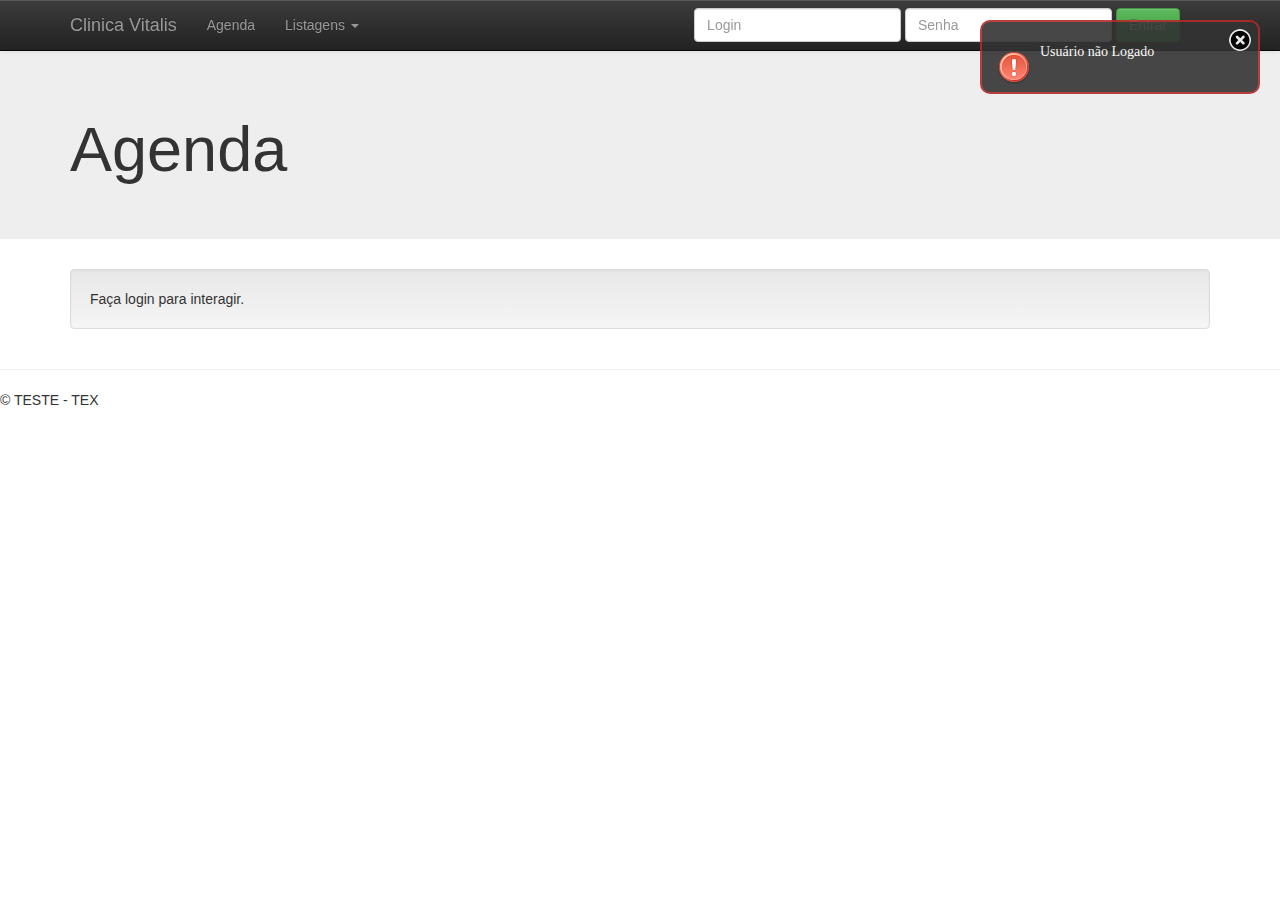
<file: index.html>
<!DOCTYPE html>
<!--[if lt IE 7]>      <html class="no-js lt-ie9 lt-ie8 lt-ie7"> <![endif]-->
<!--[if IE 7]>         <html class="no-js lt-ie9 lt-ie8"> <![endif]-->
<!--[if IE 8]>         <html class="no-js lt-ie9"> <![endif]-->
<!--[if gt IE 8]><!--> <html class="no-js"> <!--<![endif]-->
<head>
  <meta charset="utf-8">
  <meta http-equiv="X-UA-Compatible" content="IE=edge,chrome=1">
  <title>Clinica Vitalis</title>
  <meta name="description" content="Clinica Vitalis">
  <meta name="viewport" content="width=device-width, initial-scale=1.0">
  <link rel="shortcut icon"  href="img/favicon.ico" />
  <link rel="stylesheet" href="css/bootstrap.min.css">
  <link rel="stylesheet" href="css/bootstrap-theme.min.css">
  <link rel="stylesheet" href="js/toastmessage-plugin/resources/css/jquery.toastmessage.css" />
  <link rel="stylesheet" href="js/datepicker/css/datepicker.css" />
  <link rel="stylesheet" href="css/main.css">
  <script src="js/vendor/jquery-1.10.2.min.js"></script> 
  <script src="js/vendor/bootstrap.min.js"></script>
  <script src="js/vendor/modernizr-2.6.2-respond-1.1.0.min.js"></script>
  <script src="js/toastmessage-plugin/js/jquery.toastmessage.js"></script>   
  <script src="js/datepicker/js/bootstrap-datepicker.js"></script>   
  <script src="js/main.js"></script>  
  <script src="js/uiChange.js"></script>  

  

  <script src="js/paciente.js"></script>  
  <script src="js/daoPaciente.js"></script>  
  <script src="js/pacienteUiChange.js"></script>   

  <script src="js/user.js"></script>  
  <script src="js/daoUser.js"></script>  
  <script src="js/userUiChange.js"></script>  

  <script src="js/funcionario.js"></script>  
  <script src="js/daoFuncionario.js"></script>  
  <script src="js/funcionarioUiChange.js"></script>  


  <script src="js/agenda.js"></script>  

  <script src="js/consultas.js"></script>   
  <script src="js/daoConsulta.js"></script>   
  <script src="js/consultasUiChange.js"></script> 

  
  <script src="js/agendaDia.js"></script>   
  <script src="js/agendaDiaUiChange.js"></script>  
  
  
  <style>
  body {
    padding-top: 50px;
    padding-bottom: 20px;
  }
  </style>   
  <script>

  $(function() {
    checkForUserUI(0);
    backHome();    
  });

  </script> 
</head>
<body>

  <div class="navbar navbar-inverse navbar-fixed-top">
    <div class="container">
      <div class="navbar-header">
        <button type="button" class="navbar-toggle" data-toggle="collapse" data-target=".navbar-collapse">
          <span class="icon-bar"></span>
          <span class="icon-bar"></span>
          <span class="icon-bar"></span>
        </button>
        <a class="navbar-brand" href="#" onclick="backHome()">Clinica Vitalis</a>
      </div>
      <div class="navbar-collapse collapse">
        <ul class="nav navbar-nav">          
          <li><a href="#" class="active"  onclick="backHome()">Agenda</a></li>            
          <li class="dropdown">
            <a href="#" class="dropdown-toggle" data-toggle="dropdown">Listagens <b class="caret"></b></a>
            <ul class="dropdown-menu">
              <li name="bt_usu" id="bt_usu"><a href="#" onclick="abrirCadUsuarios()">Usuários</a></li>
              <li class="divider"></li>
              <li  name="bt_fun" id="bt_fun"><a href="#" onclick="abrirCadFuncionarios()">Funcionários</a></li>
              <li class="divider"></li>
              <li  name="bt_pac" id="bt_pac"><a href="#" onclick="abrirCadPacientes()">Pacientes</a></li>              
              <li class="divider"></li>
              <li  name="bt_pac" id="bt_pac"><a href="#" onclick="abrirCadConsultas()">Consultas</a></li>
            </ul>
          </li>
        </ul>
        <form class="navbar-form navbar-right" id="loginform" name="loginform" onsubmit="return userLogin();">
          <div class="form-group">
            <input type="text" placeholder="Login" class="form-control" id='loginuser' name='loginuser'>
          </div>
          <div class="form-group">
            <input type="password" placeholder="Senha" class="form-control"  id='pwduser' name='pwduser'>
          </div>
          <button type="submit" class="btn btn-success">Entrar</button>
        </form>

        <form class="navbar-form navbar-right" id="userdataform" name="userdataform" onsubmit="return userLogout();">
          <div class="form-group">
            <input type="text" class="form-control" readonly id="username" name="username">
          </div>         
          <button type="submit" class="btn btn-success">Sair</button>
        </form>
      </div><!--/.navbar-collapse -->
    </div>
  </div>

  <!-- Main jumbotron for a primary marketing message or call to action -->
  <div class="jumbotron">
    <div class="container">
      <h1  name='pgTitle' id='pgTitle'>Agenda</h1>      
    </div>
  </div>


  <div class="container" name='container' id='container'>
    <div class="well well-large">Faça login para interagir.</div>
  </div>

  <hr>

  <footer>
    <p>&copy; TESTE - TEX</p>
  </footer>

</body>
</html>
</file>
<file: css/main.css>
/* ==========================================================================
   Author's custom styles
   ========================================================================== */

 
.diaPassado{
	background-color: rgba(0,0,0,255);
	background-image: none;
	text-decoration: line-through;
}
</file>
<file: js/datepicker/css/datepicker.css>
/*!
 * Datepicker for Bootstrap
 *
 * Copyright 2012 Stefan Petre
 * Licensed under the Apache License v2.0
 * http://www.apache.org/licenses/LICENSE-2.0
 *
 */
.datepicker {
  top: 0;
  left: 0;
  padding: 4px;
  margin-top: 1px;
  -webkit-border-radius: 4px;
  -moz-border-radius: 4px;
  border-radius: 4px;
  /*.dow {
    border-top: 1px solid #ddd !important;
  }*/

}
.datepicker:before {
  content: '';
  display: inline-block;
  border-left: 7px solid transparent;
  border-right: 7px solid transparent;
  border-bottom: 7px solid #ccc;
  border-bottom-color: rgba(0, 0, 0, 0.2);
  position: absolute;
  top: -7px;
  left: 6px;
}
.datepicker:after {
  content: '';
  display: inline-block;
  border-left: 6px solid transparent;
  border-right: 6px solid transparent;
  border-bottom: 6px solid #ffffff;
  position: absolute;
  top: -6px;
  left: 7px;
}
.datepicker > div {
  display: none;
}
.datepicker table {
  width: 100%;
  margin: 0;
}
.datepicker td,
.datepicker th {
  text-align: center;
  width: 20px;
  height: 20px;
  -webkit-border-radius: 4px;
  -moz-border-radius: 4px;
  border-radius: 4px;
}
.datepicker td.day:hover {
  background: #eeeeee;
  cursor: pointer;
}
.datepicker td.day.disabled {
  color: #eeeeee;
}
.datepicker td.old,
.datepicker td.new {
  color: #999999;
}
.datepicker td.active,
.datepicker td.active:hover {
  color: #ffffff;
  background-color: #006dcc;
  background-image: -moz-linear-gradient(top, #0088cc, #0044cc);
  background-image: -webkit-gradient(linear, 0 0, 0 100%, from(#0088cc), to(#0044cc));
  background-image: -webkit-linear-gradient(top, #0088cc, #0044cc);
  background-image: -o-linear-gradient(top, #0088cc, #0044cc);
  background-image: linear-gradient(to bottom, #0088cc, #0044cc);
  background-repeat: repeat-x;
  filter: progid:DXImageTransform.Microsoft.gradient(startColorstr='#ff0088cc', endColorstr='#ff0044cc', GradientType=0);
  border-color: #0044cc #0044cc #002a80;
  border-color: rgba(0, 0, 0, 0.1) rgba(0, 0, 0, 0.1) rgba(0, 0, 0, 0.25);
  *background-color: #0044cc;
  /* Darken IE7 buttons by default so they stand out more given they won't have borders */

  filter: progid:DXImageTransform.Microsoft.gradient(enabled = false);
  color: #fff;
  text-shadow: 0 -1px 0 rgba(0, 0, 0, 0.25);
}
.datepicker td.active:hover,
.datepicker td.active:hover:hover,
.datepicker td.active:focus,
.datepicker td.active:hover:focus,
.datepicker td.active:active,
.datepicker td.active:hover:active,
.datepicker td.active.active,
.datepicker td.active:hover.active,
.datepicker td.active.disabled,
.datepicker td.active:hover.disabled,
.datepicker td.active[disabled],
.datepicker td.active:hover[disabled] {
  color: #ffffff;
  background-color: #0044cc;
  *background-color: #003bb3;
}
.datepicker td.active:active,
.datepicker td.active:hover:active,
.datepicker td.active.active,
.datepicker td.active:hover.active {
  background-color: #003399 \9;
}
.datepicker td span {
  display: block;
  width: 47px;
  height: 54px;
  line-height: 54px;
  float: left;
  margin: 2px;
  cursor: pointer;
  -webkit-border-radius: 4px;
  -moz-border-radius: 4px;
  border-radius: 4px;
}
.datepicker td span:hover {
  background: #eeeeee;
}
.datepicker td span.active {
  color: #ffffff;
  background-color: #006dcc;
  background-image: -moz-linear-gradient(top, #0088cc, #0044cc);
  background-image: -webkit-gradient(linear, 0 0, 0 100%, from(#0088cc), to(#0044cc));
  background-image: -webkit-linear-gradient(top, #0088cc, #0044cc);
  background-image: -o-linear-gradient(top, #0088cc, #0044cc);
  background-image: linear-gradient(to bottom, #0088cc, #0044cc);
  background-repeat: repeat-x;
  filter: progid:DXImageTransform.Microsoft.gradient(startColorstr='#ff0088cc', endColorstr='#ff0044cc', GradientType=0);
  border-color: #0044cc #0044cc #002a80;
  border-color: rgba(0, 0, 0, 0.1) rgba(0, 0, 0, 0.1) rgba(0, 0, 0, 0.25);
  *background-color: #0044cc;
  /* Darken IE7 buttons by default so they stand out more given they won't have borders */

  filter: progid:DXImageTransform.Microsoft.gradient(enabled = false);
  color: #fff;
  text-shadow: 0 -1px 0 rgba(0, 0, 0, 0.25);
}
.datepicker td span.active:hover,
.datepicker td span.active:focus,
.datepicker td span.active:active,
.datepicker td span.active.active,
.datepicker td span.active.disabled,
.datepicker td span.active[disabled] {
  color: #ffffff;
  background-color: #0044cc;
  *background-color: #003bb3;
}
.datepicker td span.active:active,
.datepicker td span.active.active {
  background-color: #003399 \9;
}
.datepicker td span.old {
  color: #999999;
}
.datepicker th.switch {
  width: 145px;
}
.datepicker th.next,
.datepicker th.prev {
  font-size: 21px;
}
.datepicker thead tr:first-child th {
  cursor: pointer;
}
.datepicker thead tr:first-child th:hover {
  background: #eeeeee;
}
.input-append.date .add-on i,
.input-prepend.date .add-on i {
  display: block;
  cursor: pointer;
  width: 16px;
  height: 16px;
}
</file>
